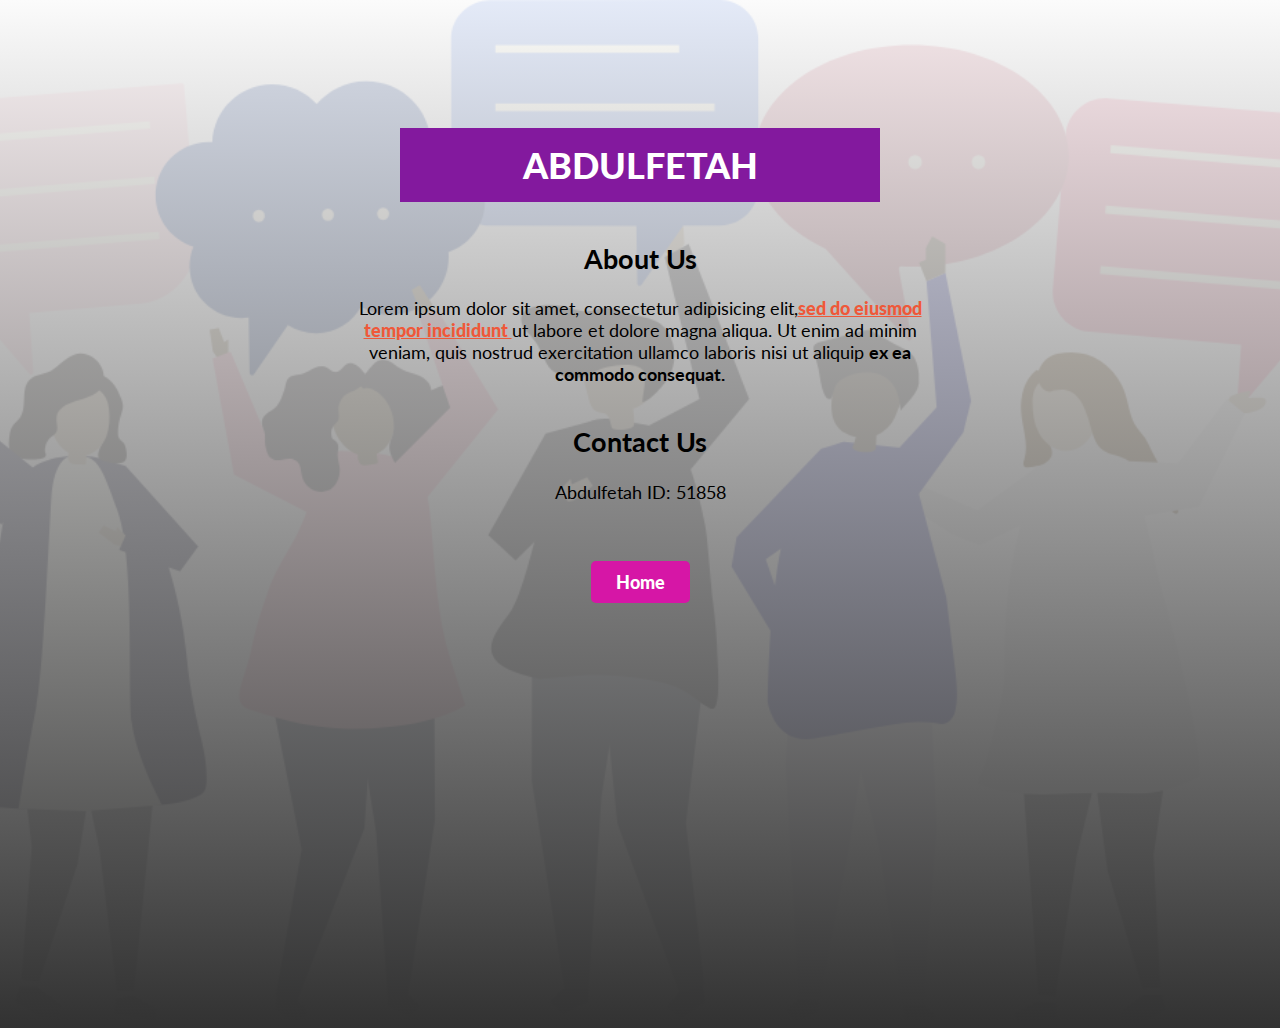
<file: about.html>
<!DOCTYPE html>
<html>
    <head>
        <link href="https://fonts.googleapis.com/css2?family=Lato:wght@400;900&display=swap" rel="stylesheet">
        <link rel="stylesheet" type="text/css" href="style/about.css">
        <title>CSS Challenge - Landing Page</title>
    </head>
    <body>
    
        <div class="container title-section">
            <h1 class="title-text">Abdulfetah</h1>
        </div>
        
        <div class="container about-section">
            <h2 class="section-title">About Us</h2>
            <p class="text">Lorem ipsum dolor sit amet, consectetur adipisicing elit,<a href="#" target="_blank">sed do eiusmod
            tempor incididunt </a> ut labore et dolore magna aliqua. Ut enim ad minim veniam,
            quis nostrud exercitation ullamco laboris nisi ut aliquip <strong>ex ea commodo
            consequat.</strong> </p>
        </div>
        
        <div class="container contact-section">
            <h2 class="section-title">Contact Us</h2>
            <p class="text">Abdulfetah ID: 51858</p>
            <a href="index.html" class="btn">Home</a>
        </div>
    
    </body>
</html>
</file>
<file: style/about.css>
body {
    font-size: 18px;
    font-family: 'Lato', sans-serif;
    height: 100vh;
    background-image:linear-gradient(rgba(250,250,250,0.8),rgb(50,50,50)), url('/images/contact.png');
    background-position: center;
    background-size: cover;
}

h1 , a {
    font-weight: 900;
}

body, h1 {
    margin: 0;
}

h1, .btn {
    color: #fff;
}

a {
    color: #ef5839;
}

a:hover, a:focus {
    color: #00FF1E;
}

.btn {
    margin: 40PX;
    display: inline-block;
    padding: 10px 25px;
    background: #d616a6;
    text-decoration: none;
    border-radius: 5px;
}

.btn:hover, .btn:focus{
    background: #00FF1E;
    color: black;
    border-radius: 20px;
}
.container {
    width: 600px;
    margin: 0 auto 40px;
    text-align: center;
}

.title-section {
    margin-top: 10%;
    width: 450px;
    background: #83199e;
    padding: 15px;
    text-transform: uppercase;
}
</file>
